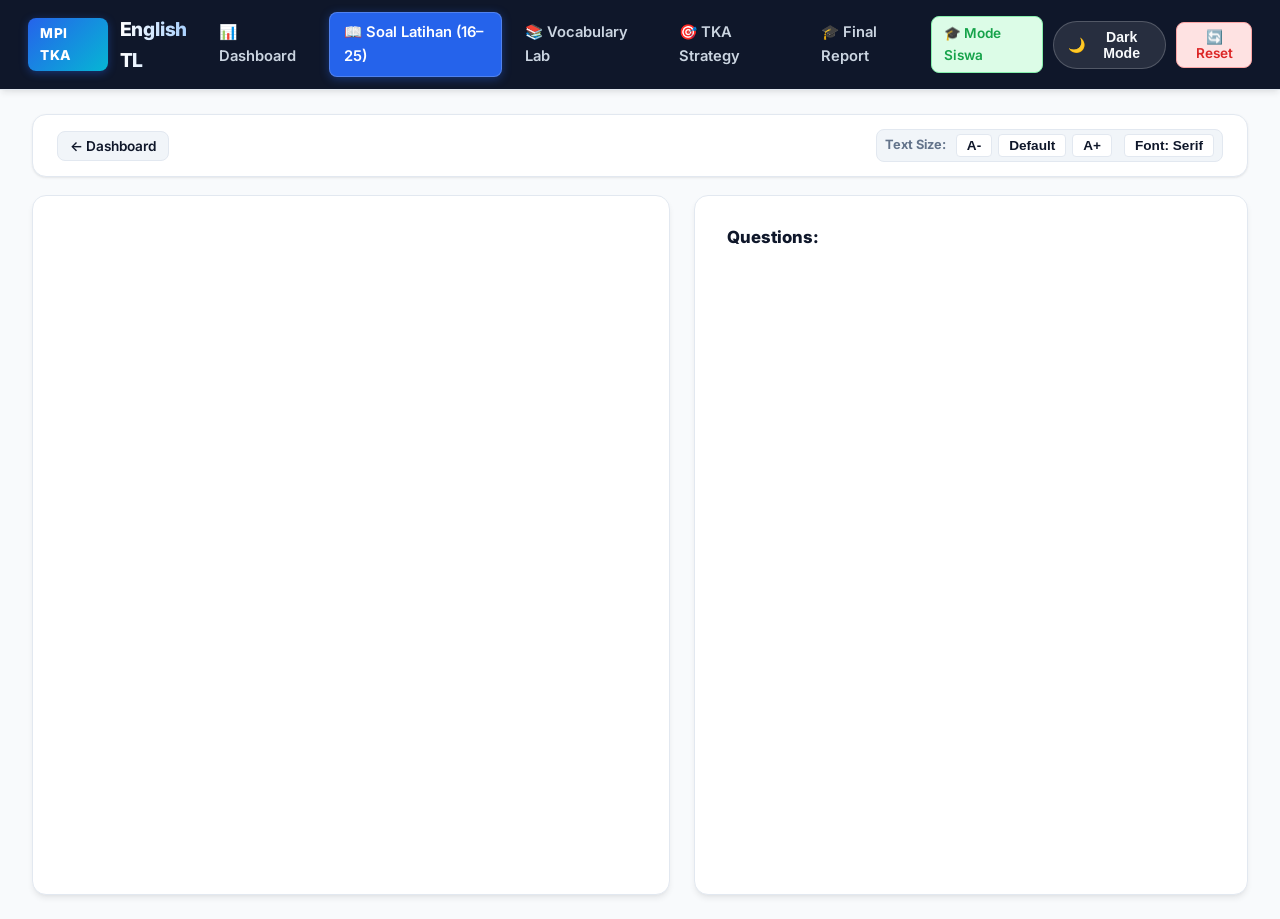
<file: index.html>
<!DOCTYPE html>
<html lang="en" data-theme="light">
<head>
  <meta charset="UTF-8">
  <meta name="viewport" content="width=device-width, initial-scale=1.0">
  <title>MPI TKA ENGLISH TL — Tingkat Lanjut Practice & Discussion (Texts 1–2 | Questions 16–25)</title>
  <meta name="description" content="Media Pembelajaran Interaktif (MPI) TKA Bahasa Inggris Tingkat Lanjut (TL) SMA dengan Kunci Resmi, Bukti Tekstual, dan Analisis Pengecoh Lengkap.">
  
  <!-- Google Fonts: Inter & Merriweather -->
  <link rel="preconnect" href="https://fonts.googleapis.com">
  <link rel="preconnect" href="https://fonts.gstatic.com" crossorigin>
  <link href="https://fonts.googleapis.com/css2?family=Inter:wght@400;500;600;700;800;900&family=Merriweather:ital,wght@0,300;0,400;0,700;1,300;1,400&display=swap" rel="stylesheet">
  
  <!-- Stylesheet -->
  <link rel="stylesheet" href="style.css">
</head>
<body>
  <div class="app-container">
    
    <!-- ==========================================
         TOP NAVIGATION BAR
    ========================================== -->
    <header class="navbar">
      <div class="nav-brand" onclick="setView('dashboard')">
        <span class="brand-badge">MPI TKA</span>
        <span class="brand-title">English TL</span>
      </div>

      <nav>
        <ul class="nav-links">
          <li class="nav-item active" data-view="dashboard" onclick="setView('dashboard')">📊 Dashboard</li>
          <li class="nav-item" data-view="text_workspace" onclick="openTextWorkspace(1)">📖 Soal Latihan (16–25)</li>
          <li class="nav-item" data-view="vocab_lab" onclick="setView('vocab_lab')">📚 Vocabulary Lab</li>
          <li class="nav-item" data-view="tka_strategy" onclick="setView('tka_strategy')">🎯 TKA Strategy</li>
          <li class="nav-item" data-view="final_review" onclick="setView('final_review')">🎓 Final Report</li>
        </ul>
      </nav>

      <div class="nav-actions">
        <!-- Switch to Student Mode -->
        <a href="student.html" class="btn btn-success btn-sm" title="Buka Lembar Kerja Mode Siswa (Tanpa Kunci Jawaban & dengan Kolom Alasan)">🎓 Mode Siswa</a>
        <!-- Dark/Light Mode Switcher -->
        <button class="btn-theme-toggle" id="btn-theme-toggle" onclick="toggleTheme()">
          <span id="theme-icon">🌙</span> <span id="theme-label">Dark Mode</span>
        </button>
        <button class="btn btn-danger btn-sm" onclick="openResetModal()">🔄 Reset</button>
      </div>
    </header>

    <!-- ==========================================
         MAIN CONTENT VIEWS
    ========================================== -->
    <main class="main-view">

      <!-- 1. LANDING PAGE VIEW -->
      <section id="view-landing" class="view-section">
        <div class="hero-container">
          <div class="hero-card">
            <span class="hero-subtitle-tag">MEDIA PEMBELAJARAN INTERAKTIF</span>
            <h1 class="hero-title">MPI TKA ENGLISH TL</h1>
            <h2 class="hero-subtitle">Tingkat Lanjut Practice & Discussion</h2>
            <p class="hero-scope">Texts 1–2 | Questions 16–25 • Sesuai Modul Resmi TKA 2026</p>

            <div class="hero-features-grid">
              <div class="hero-feature-item">
                <h4>🧠 Mindful Learning</h4>
                <p>Pahami proses berpikir, kenali tipe soal TKA, dan pelajari analisis mendalam alasan setiap opsi salah.</p>
              </div>
              <div class="hero-feature-item">
                <h4>🔍 Meaningful Learning</h4>
                <p>Hubungkan setiap jawaban dengan bukti tekstual autentik dari paragraf narasi secara langsung.</p>
              </div>
              <div class="hero-feature-item">
                <h4>✨ Joyful Learning</h4>
                <p>Belajar interaktif dengan Audio Pronunciation TTS, 3D Flip Cards, Matching Game, dan Instant Feedback.</p>
              </div>
            </div>

            <div>
              <button class="btn btn-primary btn-lg" onclick="openTextWorkspace(1)">
                🚀 Buka Soal Latihan (Soal 16–25) →
              </button>
            </div>
          </div>
        </div>
      </section>

      <!-- 2. DASHBOARD VIEW -->
      <section id="view-dashboard" class="view-section">
        
        <!-- Welcome Hero Banner -->
        <div class="dashboard-hero-banner">
          <div>
            <div class="dash-banner-title">Welcome to MPI TKA English TL (Tingkat Lanjut)</div>
            <p class="dash-banner-subtitle">Kuasai analisis teks TKA Bahasa Inggris Tingkat Lanjut dengan antarmuka side-by-side: teks bacaan di kiri dan soal latihan langsung di kanan.</p>
          </div>
          <div>
            <button class="btn btn-primary btn-lg" style="background: white; color: #1e3a8a;" onclick="openTextWorkspace(1)">
              📖 Start with Text 1 →
            </button>
          </div>
        </div>

        <!-- Developer & Academic Profile Card (Top Position) -->
        <div class="developer-profile-card">
          <div class="dev-profile-header">
            <div class="dev-avatar-box">👨‍🏫</div>
            <div>
              <div class="dev-badge-row">
                <span class="badge badge-blue">Lead Developer & English Assessment Specialist</span>
                <span class="badge badge-green">Certified Educator (Gr.)</span>
              </div>
              <h3 class="dev-name">Muhammad Falahaen Jiddan, M.Pd. Gr.</h3>
              <p class="dev-role">Master of English Education • Instructional Technology Designer</p>
            </div>
          </div>

          <div class="dev-details-grid">
            <div class="dev-detail-item">
              <div class="dev-detail-icon">🏫</div>
              <div>
                <div class="dev-detail-label">Institution / School</div>
                <div class="dev-detail-value">SMA Plus PGRI Cibinong & SMA Plus PGRI Cibinong (Reguler)</div>
              </div>
            </div>

            <div class="dev-detail-item">
              <div class="dev-detail-icon">🎯</div>
              <div>
                <div class="dev-detail-label">Subject & Program</div>
                <div class="dev-detail-value">TKA SMA English TL — Discussion & Exposition Competency</div>
              </div>
            </div>

            <div class="dev-detail-item">
              <div class="dev-detail-icon">💡</div>
              <div>
                <div class="dev-detail-label">Pedagogical Framework</div>
                <div class="dev-detail-value">Mindful, Meaningful & Joyful Interactive Learning (HOTS-Aligned)</div>
              </div>
            </div>
          </div>

          <div class="dev-bio-quote">
            "Designed to empower senior high school students with systematic reading strategies, in-depth textual evidence verification, and authentic TKA question mastery through modern interactive technology."
          </div>
        </div>

        <!-- Direct Hub Cards: Vocab Lab & TKA Strategy -->
        <div class="dash-hub-grid">
          <div class="dash-hub-card" onclick="setView('vocab_lab')">
            <div class="hub-card-left">
              <div class="hub-icon-box">📚</div>
              <div>
                <h3 style="font-size: 1.25rem; font-weight: 800; color: var(--text-main); margin-bottom: 4px;">Vocabulary Lab</h3>
                <p style="font-size: 0.9rem; color: var(--text-muted);">20 Kosakata pilihan dari Text 1–2, Audio Pengucapan, Flip Cards & Matching Game.</p>
              </div>
            </div>
            <span class="btn btn-outline btn-sm">Open Lab →</span>
          </div>

          <div class="dash-hub-card" onclick="setView('tka_strategy')">
            <div class="hub-card-left">
              <div class="hub-icon-box" style="background: var(--accent-amber-light); color: var(--accent-amber);">🎯</div>
              <div>
                <h3 style="font-size: 1.25rem; font-weight: 800; color: var(--text-main); margin-bottom: 4px;">TKA Strategy Guide</h3>
                <p style="font-size: 0.9rem; color: var(--text-muted);">12 Formula & metode sistematis menjawab tipe soal TKA Narrative.</p>
              </div>
            </div>
            <span class="btn btn-outline btn-sm">View Strategy →</span>
          </div>
        </div>

        <!-- Global Stats Overview -->
        <div class="overview-stats-grid">
          <div class="stat-card">
            <div class="stat-icon">📝</div>
            <div>
              <div class="stat-val" id="stat-total-questions">0/10</div>
              <div class="stat-label">Questions Completed</div>
            </div>
          </div>
          <div class="stat-card">
            <div class="stat-icon">🎯</div>
            <div>
              <div class="stat-val" id="stat-total-accuracy">0%</div>
              <div class="stat-label">Overall Accuracy</div>
            </div>
          </div>
          <div class="stat-card">
            <div class="stat-icon">📖</div>
            <div>
              <div class="stat-val">4 Texts</div>
              <div class="stat-label">TKA TL Text Sets</div>
            </div>
          </div>
          <div class="stat-card">
            <div class="stat-icon">📚</div>
            <div>
              <div class="stat-val">20 Words</div>
              <div class="stat-label">Vocabulary Bank</div>
            </div>
          </div>
        </div>

        <!-- 4 Text Modules Grid -->
        <div class="text-cards-grid" id="dashboard-text-cards">
          <!-- Dynamically injected text cards -->
        </div>

        <!-- Learning Modes Hub -->
        <div class="mode-triggers-grid">
          <div>
            <h3 style="font-size: 1.2rem; font-weight: 800; color: var(--text-main); margin-bottom: 4px;">🚀 Complete Exam & Challenge Hub</h3>
            <p style="font-size: 0.92rem; color: var(--text-muted);">Kerjakan simulasi latihan penuh (10 soal), acak urutan soal, atau fokus mendalami soal yang pernah salah.</p>
          </div>
          <div style="display: flex; gap: 12px; flex-wrap: wrap;">
            <button class="btn btn-outline" onclick="startTestMode('random')">🎲 Random Mode</button>
            <button class="btn btn-outline" onclick="startTestMode('review_mistakes')">⚠️ Review Mistakes</button>
            <button class="btn btn-primary" onclick="startTestMode('full_test')">⏱️ Full Test (10 Qs)</button>
          </div>
        </div>

      </section>

      <!-- 3. SIDE-BY-SIDE TEXT WORKSPACE (LEFT: READ TEXT | RIGHT: PRACTICE QUESTIONS) -->
      <section id="view-text_workspace" class="view-section active">
        
        <!-- Top Toolbar -->
        <div class="workspace-top-bar">
          <div style="display: flex; align-items: center; gap: 14px;">
            <button class="btn btn-secondary btn-sm" onclick="setView('dashboard')">← Dashboard</button>
            <div id="workspace-text-title" style="font-size: 1.15rem; font-weight: 800; color: var(--text-main);"></div>
          </div>

          <div style="display: flex; align-items: center; gap: 12px;">
            <div class="font-size-control-group">
              <span style="font-size: 0.8rem; font-weight: 700; color: var(--text-muted); margin-right: 4px;">Text Size:</span>
              <button class="btn-font-ctrl" onclick="changeFontSize(-1)">A-</button>
              <button class="btn-font-ctrl" onclick="changeFontSize(0)">Default</button>
              <button class="btn-font-ctrl" onclick="changeFontSize(1)">A+</button>
              <button class="btn-font-ctrl" onclick="toggleFontFamily()" style="margin-left: 6px;">Font: <span id="font-family-label">Serif</span></button>
            </div>
          </div>
        </div>

        <!-- Split Grid Container -->
        <div class="workspace-split-container">
          
          <!-- LEFT PANEL: READING TEXT -->
          <div class="workspace-left-panel" id="workspace-left-reading-panel">
            <h2 class="reading-article-title" id="ws-reading-title"></h2>
            <div class="reading-citation" id="ws-reading-citation"></div>
            <div id="ws-reading-content">
              <!-- Paragraphs injected here -->
            </div>
          </div>

          <!-- RIGHT PANEL: PRACTICE QUESTIONS & INSTANT FEEDBACK -->
          <div class="workspace-right-panel" id="workspace-right-practice-panel">
            
            <div class="practice-header-bar">
              <span style="font-weight: 800; color: var(--text-main); font-size: 1.05rem;">Questions:</span>
              <div class="practice-q-nav" id="ws-practice-q-nav">
                <!-- Pills injected -->
              </div>
            </div>

            <!-- Main Question Canvas -->
            <div id="ws-practice-canvas">
              <!-- Question or Review Injected -->
            </div>

          </div>

        </div>
      </section>

      <!-- 4. GLOBAL VOCABULARY LAB VIEW -->
      <section id="view-vocab_lab" class="view-section">
        <div class="global-vocab-container">
          
          <div style="background: var(--bg-card); padding: 24px 30px; border-radius: 14px; border: 1px solid var(--border-color); display: flex; justify-content: space-between; align-items: center; flex-wrap: wrap; gap: 16px;">
            <div>
              <h2 style="font-size: 1.6rem; font-weight: 900; color: var(--text-main); margin-bottom: 4px;">📚 Vocabulary Lab</h2>
              <p style="font-size: 0.95rem; color: var(--text-muted);">Eksplorasi kosakata pilihan dari Text 1 & Text 2 TKA English TL lengkap dengan audio pengucapan & latihan interaktif.</p>
            </div>
            <button class="btn btn-secondary btn-sm" onclick="setView('dashboard')">← Back to Dashboard</button>
          </div>

          <!-- Filter by Text -->
          <div class="vocab-filter-pills">
            <button class="vocab-filter-pill active" data-textfilter="all" onclick="filterVocabByText('all')">All Texts (20 Words)</button>
            <button class="vocab-filter-pill" data-textfilter="1" onclick="filterVocabByText(1)">Text 1: Migration (10)</button>
            <button class="vocab-filter-pill" data-textfilter="2" onclick="filterVocabByText(2)">Text 2: Poetry & Emotion (10)</button>
          </div>

          <!-- Activity Nav -->
          <div class="vocab-activity-nav">
            <button class="vocab-mode-btn active" data-mode="flipcard" onclick="setGlobalVocabActivity('flipcard')">🎴 Activity 1: Flip Cards</button>
            <button class="vocab-mode-btn" data-mode="matching" onclick="setGlobalVocabActivity('matching')">🧩 Activity 2: Match the Word</button>
            <button class="vocab-mode-btn" data-mode="context" onclick="setGlobalVocabActivity('context')">💡 Activity 3: Context Challenge</button>
            <button class="vocab-mode-btn" data-mode="list" onclick="setGlobalVocabActivity('list')">📋 Word Master Table</button>
          </div>

          <!-- Content Canvas -->
          <div id="global-vocab-content-area"></div>

        </div>
      </section>

      <!-- 5. GLOBAL TKA STRATEGY VIEW -->
      <section id="view-tka_strategy" class="view-section">
        <div class="strategy-container">
          
          <div style="background: var(--bg-card); padding: 24px 30px; border-radius: 14px; border: 1px solid var(--border-color); display: flex; justify-content: space-between; align-items: center; flex-wrap: wrap; gap: 16px;">
            <div>
              <h2 style="font-size: 1.6rem; font-weight: 900; color: var(--text-main); margin-bottom: 4px;">🎯 TKA Strategy & Question Formulas</h2>
              <p style="font-size: 0.95rem; color: var(--text-muted);">Panduan metode dan formula berpikir sistematis untuk 12 jenis soal TKA Bahasa Inggris SMA.</p>
            </div>
            <button class="btn btn-secondary btn-sm" onclick="setView('dashboard')">← Back to Dashboard</button>
          </div>

          <div class="strategy-grid" id="global-strategy-cards-container">
            <!-- 12 Strategy cards injected here -->
          </div>

        </div>
      </section>

      <!-- 6. FINAL TKA REVIEW & REPORT -->
      <section id="view-final_review" class="view-section">
        <div id="final-review-container">
          <!-- Injected dynamically -->
        </div>
      </section>

      <!-- 7. FULL TEST / CHALLENGE MODE -->
      <section id="view-full_test" class="view-section">
        <div id="full-test-container" style="max-width: 980px; margin: 0 auto;">
          <!-- Injected dynamically -->
        </div>
      </section>

    </main>

    <!-- ==========================================
         MODALS & OVERLAYS
    ========================================== -->
    <div class="modal-overlay" id="reset-confirm-modal">
      <div class="modal-content">
        <h3 style="font-size: 1.35rem; font-weight: 800; color: var(--accent-red); margin-bottom: 12px;">⚠️ Reset Learning Progress?</h3>
        <p style="font-size: 0.95rem; color: var(--text-secondary); margin-bottom: 24px; line-height: 1.6;">
          Are you sure you want to reset all your learning progress, answered questions, and scores? This action cannot be undone.
        </p>
        <div style="display: flex; justify-content: flex-end; gap: 12px;">
          <button class="btn btn-secondary" onclick="closeModal('reset-confirm-modal')">Cancel</button>
          <button class="btn btn-danger" onclick="confirmResetProgress()">Yes, Reset Everything</button>
        </div>
      </div>
    </div>

    <div class="modal-overlay" id="generic-modal">
      <div class="modal-content" style="max-width: 760px;">
        <div style="display: flex; justify-content: space-between; align-items: center; margin-bottom: 16px;">
          <h3 id="generic-modal-title" style="font-size: 1.3rem; font-weight: 800; color: var(--text-main);"></h3>
          <button class="btn btn-secondary btn-sm" onclick="closeModal('generic-modal')">✕</button>
        </div>
        <div id="generic-modal-body"></div>
      </div>
    </div>

    <!-- Toast Notification Container -->
    <div class="toast-container" id="toast-container"></div>

  </div>

  <!-- JavaScript Modules -->
  <script src="data.js"></script>
  <script src="app.js"></script>
</body>
</html>
</file>
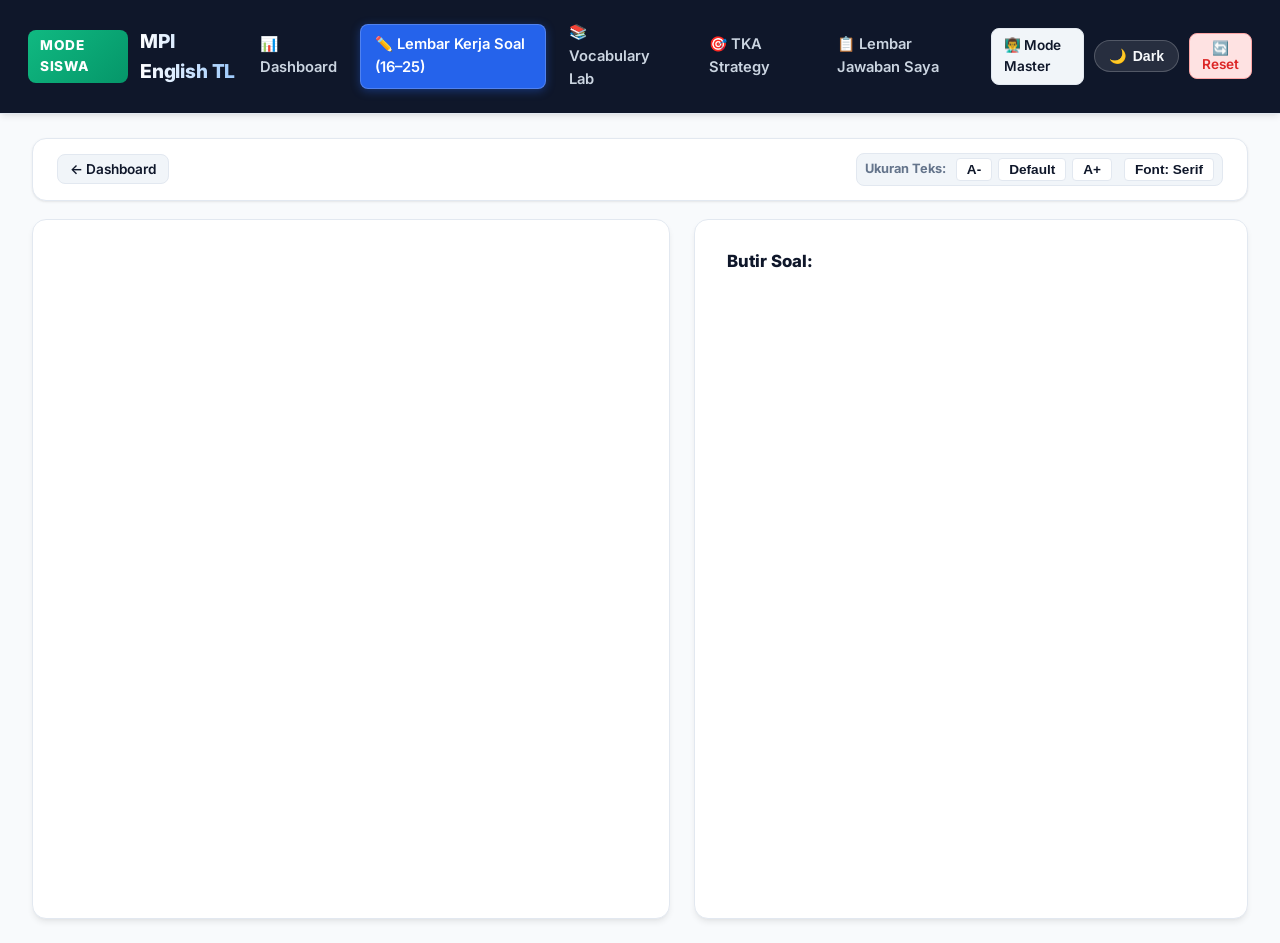
<file: student.html>
<!DOCTYPE html>
<html lang="en" data-theme="light">
<head>
  <meta charset="UTF-8">
  <meta name="viewport" content="width=device-width, initial-scale=1.0, maximum-scale=1.0, user-scalable=no">
  <title>MPI TKA ENGLISH TL — Student Worksheet & Reasoning Mode</title>
  <meta name="description" content="Lembar Kerja Siswa Interaktif (Student Worksheet & Reasoning) TKA Bahasa Inggris Tingkat Lanjut (TL) SMA.">
  
  <!-- Google Fonts: Inter & Merriweather -->
  <link rel="preconnect" href="https://fonts.googleapis.com">
  <link rel="preconnect" href="https://fonts.gstatic.com" crossorigin>
  <link href="https://fonts.googleapis.com/css2?family=Inter:wght@400;500;600;700;800;900&family=Merriweather:ital,wght@0,300;0,400;0,700;1,300;1,400&display=swap" rel="stylesheet">
  
  <!-- Stylesheet -->
  <link rel="stylesheet" href="style.css">
  <style>
    /* Student Specific Styles & Mobile Optimizations */
    .student-badge {
      background: linear-gradient(135deg, #10b981, #059669);
      color: white;
      font-weight: 800;
      font-size: 0.85rem;
      padding: 5px 12px;
      border-radius: var(--radius-sm);
      letter-spacing: 0.05em;
    }

    .reasoning-box-wrapper {
      background: var(--bg-card-alt);
      border: 1.5px solid var(--border-color);
      border-left: 4px solid var(--academic-blue);
      border-radius: var(--radius-md);
      padding: 16px 20px;
      margin-top: 18px;
      margin-bottom: 22px;
    }

    .reasoning-header {
      display: flex;
      align-items: center;
      gap: 8px;
      font-size: 0.95rem;
      font-weight: 800;
      color: var(--text-main);
      margin-bottom: 6px;
    }

    .reasoning-subtext {
      font-size: 0.84rem;
      color: var(--text-muted);
      margin-bottom: 10px;
      line-height: 1.4;
    }

    .student-reason-textarea {
      width: 100%;
      min-height: 95px;
      padding: 12px 14px;
      border-radius: var(--radius-sm);
      border: 1.5px solid var(--border-color);
      background: var(--bg-card);
      color: var(--text-main);
      font-family: var(--font-sans);
      font-size: 0.95rem;
      line-height: 1.5;
      resize: vertical;
      transition: border-color 0.2s ease, box-shadow 0.2s ease;
    }

    .student-reason-textarea:focus {
      outline: none;
      border-color: var(--academic-blue);
      box-shadow: 0 0 0 3px rgba(37, 99, 235, 0.15);
    }

    /* Student Identity Card */
    .student-id-card {
      background: var(--bg-card);
      border: 1px solid var(--border-color);
      border-radius: var(--radius-lg);
      padding: 24px 28px;
      margin-bottom: 24px;
      box-shadow: var(--shadow-sm);
      display: grid;
      grid-template-columns: repeat(auto-fit, minmax(220px, 1fr));
      gap: 16px;
      align-items: center;
    }

    .student-input-group {
      display: flex;
      flex-direction: column;
      gap: 6px;
    }

    .student-input-label {
      font-size: 0.82rem;
      font-weight: 800;
      color: var(--text-muted);
      text-transform: uppercase;
      letter-spacing: 0.04em;
    }

    .student-input-field {
      padding: 10px 14px;
      border-radius: var(--radius-sm);
      border: 1.5px solid var(--border-color);
      background: var(--bg-card-alt);
      color: var(--text-main);
      font-family: inherit;
      font-size: 0.95rem;
      font-weight: 600;
    }

    .student-input-field:focus {
      outline: none;
      border-color: var(--academic-blue);
      background: var(--bg-card);
    }

    /* Mobile Quick Switch Bar */
    .mobile-tab-switch {
      display: none;
      width: 100%;
      background: var(--bg-card);
      border: 1px solid var(--border-color);
      border-radius: var(--radius-md);
      padding: 6px;
      margin-bottom: 16px;
      gap: 6px;
    }

    .mobile-switch-btn {
      flex: 1;
      padding: 10px;
      border-radius: var(--radius-sm);
      border: none;
      font-size: 0.9rem;
      font-weight: 700;
      cursor: pointer;
      background: transparent;
      color: var(--text-muted);
      text-align: center;
    }

    .mobile-switch-btn.active {
      background: var(--academic-blue);
      color: white;
    }

    /* Printable Submission Sheet */
    @media print {
      .navbar, .btn, .workspace-top-bar, .practice-q-nav, .mobile-tab-switch, .nav-actions {
        display: none !important;
      }
      body, .main-view, .app-container {
        background: white !important;
        color: black !important;
        padding: 0 !important;
      }
      .print-sheet {
        display: block !important;
      }
      .workspace-split-container {
        display: block !important;
      }
    }

    @media (max-width: 900px) {
      .mobile-tab-switch {
        display: flex;
      }
      .workspace-split-container {
        display: block;
      }
      .workspace-left-panel.mobile-hidden {
        display: none;
      }
      .workspace-right-panel.mobile-hidden {
        display: none;
      }
      .workspace-left-panel, .workspace-right-panel {
        max-height: none;
        padding: 20px 18px;
      }
      .navbar {
        padding: 12px 16px;
      }
      .main-view {
        padding: 12px 14px;
      }
    }
  </style>
</head>
<body>
  <div class="app-container">
    
    <!-- ==========================================
         TOP NAVIGATION BAR (STUDENT MODE)
    ========================================== -->
    <header class="navbar">
      <div class="nav-brand" onclick="setStudentView('dashboard')">
        <span class="student-badge">MODE SISWA</span>
        <span class="brand-title">MPI English TL</span>
      </div>

      <nav>
        <ul class="nav-links">
          <li class="nav-item active" data-view="dashboard" onclick="setStudentView('dashboard')">📊 Dashboard</li>
          <li class="nav-item" data-view="student_workspace" onclick="openStudentWorkspace(1)">✏️ Lembar Kerja Soal (16–25)</li>
          <li class="nav-item" data-view="vocab_lab" onclick="setStudentView('vocab_lab')">📚 Vocabulary Lab</li>
          <li class="nav-item" data-view="tka_strategy" onclick="setStudentView('tka_strategy')">🎯 TKA Strategy</li>
          <li class="nav-item" data-view="worksheet_summary" onclick="setStudentView('worksheet_summary')">📋 Lembar Jawaban Saya</li>
        </ul>
      </nav>

      <div class="nav-actions">
        <!-- Switch to Master/Teacher Mode -->
        <a href="index.html" class="btn btn-secondary btn-sm" title="Beralih ke Mode Guru / Pembahasan Lengkap">👨‍🏫 Mode Master</a>
        <!-- Theme Toggle -->
        <button class="btn-theme-toggle" id="btn-theme-toggle" onclick="toggleStudentTheme()">
          <span id="theme-icon">🌙</span> <span id="theme-label">Dark</span>
        </button>
        <button class="btn btn-danger btn-sm" onclick="openStudentResetModal()">🔄 Reset</button>
      </div>
    </header>

    <!-- ==========================================
         MAIN VIEWS
    ========================================== -->
    <main class="main-view">

      <!-- 1. STUDENT DASHBOARD VIEW -->
      <section id="view-dashboard" class="view-section">
        
        <!-- Student Identity Form -->
        <div class="student-id-card">
          <div class="student-input-group">
            <label class="student-input-label">Nama Siswa / Student Name:</label>
            <input type="text" id="input-student-name" class="student-input-field" placeholder="Ketik nama lengkap Anda..." onchange="saveStudentProfile()">
          </div>
          <div class="student-input-group">
            <label class="student-input-label">Kelas / Grade:</label>
            <input type="text" id="input-student-class" class="student-input-field" placeholder="Contoh: XII-A / XII-B..." onchange="saveStudentProfile()">
          </div>
          <div class="student-input-group">
            <label class="student-input-label">Sekolah / Institution:</label>
            <input type="text" id="input-student-school" class="student-input-field" value="SMA Plus PGRI Cibinong" readonly>
          </div>
        </div>

        <!-- Student Hero Banner -->
        <div class="dashboard-hero-banner" style="background: linear-gradient(135deg, #065f46, #0f172a);">
          <div>
            <div class="dash-banner-title">🎓 Student Worksheet & Reasoning Hub</div>
            <p class="dash-banner-subtitle">
              Pilih teks naratif untuk membaca dan menjawab soal TKA. <strong>Tuliskan alasan & bukti teks</strong> di setiap nomor untuk melatih penalaran kritis (HOTS).
            </p>
          </div>
          <div>
            <button class="btn btn-primary btn-lg" style="background: white; color: #065f46;" onclick="openStudentWorkspace(1)">
              📖 Mulai Text 1 →
            </button>
          </div>
        </div>

        <!-- Quick Hub Cards: Vocab Lab & TKA Strategy -->
        <div class="dash-hub-grid">
          <div class="dash-hub-card" onclick="setStudentView('vocab_lab')">
            <div class="hub-card-left">
              <div class="hub-icon-box" style="background: #dcfce7; color: #059669;">📚</div>
              <div>
                <h3 style="font-size: 1.25rem; font-weight: 800; color: var(--text-main); margin-bottom: 4px;">Vocabulary Lab</h3>
                <p style="font-size: 0.9rem; color: var(--text-muted);">20 Kosakata pilihan, Audio Pengucapan, Flip Cards & Matching Game.</p>
              </div>
            </div>
            <span class="btn btn-outline btn-sm">Buka Lab →</span>
          </div>

          <div class="dash-hub-card" onclick="setStudentView('tka_strategy')">
            <div class="hub-card-left">
              <div class="hub-icon-box" style="background: var(--accent-amber-light); color: var(--accent-amber);">🎯</div>
              <div>
                <h3 style="font-size: 1.25rem; font-weight: 800; color: var(--text-main); margin-bottom: 4px;">TKA Strategy Guide</h3>
                <p style="font-size: 0.9rem; color: var(--text-muted);">12 Formula & metode sistematis menjawab soal TKA English TL.</p>
              </div>
            </div>
            <span class="btn btn-outline btn-sm">Buka Strategi →</span>
          </div>
        </div>

        <!-- Stats Overview -->
        <div class="overview-stats-grid">
          <div class="stat-card">
            <div class="stat-icon" style="background: #dcfce7; color: #059669;">📝</div>
            <div>
              <div class="stat-val" id="student-stat-answered">0/10</div>
              <div class="stat-label">Soal Terjawab</div>
            </div>
          </div>
          <div class="stat-card">
            <div class="stat-icon" style="background: var(--accent-cyan-light); color: var(--academic-blue);">✍️</div>
            <div>
              <div class="stat-val" id="student-stat-reasoned">0/10</div>
              <div class="stat-label">Alasan Disertakan</div>
            </div>
          </div>
          <div class="stat-card">
            <div class="stat-icon">📖</div>
            <div>
              <div class="stat-val">4 Texts</div>
              <div class="stat-label">Materi Teks Naratif</div>
            </div>
          </div>
          <div class="stat-card">
            <div class="stat-icon">👨‍🏫</div>
            <div>
              <div class="stat-val" style="font-size: 1.1rem; font-weight: 800;">M. Falahaen J., M.Pd.</div>
              <div class="stat-label">Guru Pembimbing</div>
            </div>
          </div>
        </div>

        <!-- 4 Text Cards Grid -->
        <div class="text-cards-grid" id="student-dashboard-cards">
          <!-- Injected dynamically -->
        </div>
      </section>

      <!-- 2. STUDENT WORKSPACE (SIDE-BY-SIDE ON DESKTOP, RESPONSIVE ON MOBILE) -->
      <section id="view-student_workspace" class="view-section active">
        
        <!-- Top Toolbar -->
        <div class="workspace-top-bar">
          <div style="display: flex; align-items: center; gap: 12px; flex-wrap: wrap;">
            <button class="btn btn-secondary btn-sm" onclick="setStudentView('dashboard')">← Dashboard</button>
            <div id="student-ws-title" style="font-size: 1.15rem; font-weight: 800; color: var(--text-main);"></div>
          </div>

          <div style="display: flex; align-items: center; gap: 10px;">
            <div class="font-size-control-group">
              <span style="font-size: 0.8rem; font-weight: 700; color: var(--text-muted); margin-right: 4px;">Ukuran Teks:</span>
              <button class="btn-font-ctrl" onclick="changeStudentFontSize(-1)">A-</button>
              <button class="btn-font-ctrl" onclick="changeStudentFontSize(0)">Default</button>
              <button class="btn-font-ctrl" onclick="changeStudentFontSize(1)">A+</button>
              <button class="btn-font-ctrl" onclick="toggleStudentFontFamily()" style="margin-left: 6px;">Font: <span id="student-font-label">Serif</span></button>
            </div>
          </div>
        </div>

        <!-- Mobile View Toggle (HP / Tablet) -->
        <div class="mobile-tab-switch">
          <button class="mobile-switch-btn active" id="btn-mobile-read" onclick="setMobileViewTab('read')">📖 1. Baca Teks</button>
          <button class="mobile-switch-btn" id="btn-mobile-quiz" onclick="setMobileViewTab('quiz')">✏️ 2. Soal & Alasan</button>
        </div>

        <!-- Split Grid Workspace -->
        <div class="workspace-split-container">
          
          <!-- LEFT PANEL: READING TEXT -->
          <div class="workspace-left-panel" id="student-reading-panel">
            <h2 class="reading-article-title" id="student-reading-title"></h2>
            <div class="reading-citation" id="student-reading-citation"></div>
            <div id="student-reading-content">
              <!-- Paragraphs -->
            </div>
          </div>

          <!-- RIGHT PANEL: QUESTIONS & REASONING (NO KEYS / NO EXPLANATIONS EXPOSED) -->
          <div class="workspace-right-panel" id="student-practice-panel">
            
            <div class="practice-header-bar">
              <span style="font-weight: 800; color: var(--text-main); font-size: 1.05rem;">Butir Soal:</span>
              <div class="practice-q-nav" id="student-practice-q-nav">
                <!-- Pills -->
              </div>
            </div>

            <!-- Question Canvas -->
            <div id="student-practice-canvas">
              <!-- Injected dynamically -->
            </div>

          </div>

        </div>
      </section>

      <!-- 3. VOCABULARY LAB (STUDENT VIEW) -->
      <section id="view-vocab_lab" class="view-section">
        <div class="global-vocab-container">
          <div style="background: var(--bg-card); padding: 24px 30px; border-radius: 14px; border: 1px solid var(--border-color); display: flex; justify-content: space-between; align-items: center; flex-wrap: wrap; gap: 16px;">
            <div>
              <h2 style="font-size: 1.6rem; font-weight: 900; color: var(--text-main); margin-bottom: 4px;">📚 Vocabulary Lab</h2>
              <p style="font-size: 0.95rem; color: var(--text-muted);">Pelajari kosakata sulit dengan audio pengucapan, kartu flip, dan kuis konteks.</p>
            </div>
            <button class="btn btn-secondary btn-sm" onclick="setStudentView('dashboard')">← Kembali ke Dashboard</button>
          </div>

          <!-- Text Filter -->
          <div class="vocab-filter-pills">
            <button class="vocab-filter-pill active" data-textfilter="all" onclick="filterStudentVocab('all')">Semua Teks (20 Kata)</button>
            <button class="vocab-filter-pill" data-textfilter="1" onclick="filterStudentVocab(1)">Text 1: Migration (10)</button>
            <button class="vocab-filter-pill" data-textfilter="2" onclick="filterStudentVocab(2)">Text 2: Poetry & Emotion (10)</button>
          </div>

          <!-- Activity Nav -->
          <div class="vocab-activity-nav">
            <button class="vocab-mode-btn active" data-mode="flipcard" onclick="setStudentVocabActivity('flipcard')">🎴 Activity 1: Flip Cards</button>
            <button class="vocab-mode-btn" data-mode="matching" onclick="setStudentVocabActivity('matching')">🧩 Activity 2: Match the Word</button>
            <button class="vocab-mode-btn" data-mode="context" onclick="setStudentVocabActivity('context')">💡 Activity 3: Context Challenge</button>
            <button class="vocab-mode-btn" data-mode="list" onclick="setStudentVocabActivity('list')">📋 Word Master Table</button>
          </div>

          <div id="student-vocab-content-area"></div>
        </div>
      </section>

      <!-- 4. TKA STRATEGY (STUDENT VIEW) -->
      <section id="view-tka_strategy" class="view-section">
        <div class="strategy-container">
          <div style="background: var(--bg-card); padding: 24px 30px; border-radius: 14px; border: 1px solid var(--border-color); display: flex; justify-content: space-between; align-items: center; flex-wrap: wrap; gap: 16px;">
            <div>
              <h2 style="font-size: 1.6rem; font-weight: 900; color: var(--text-main); margin-bottom: 4px;">🎯 TKA Strategy Guide</h2>
              <p style="font-size: 0.95rem; color: var(--text-muted);">12 Formula dan langkah sistematis dalam menjawab soal TKA English TL.</p>
            </div>
            <button class="btn btn-secondary btn-sm" onclick="setStudentView('dashboard')">← Kembali ke Dashboard</button>
          </div>

          <div class="strategy-grid" id="student-strategy-cards-container"></div>
        </div>
      </section>

      <!-- 5. WORKSHEET SUMMARY & SUBMISSION (STUDENT VIEW) -->
      <section id="view-worksheet_summary" class="view-section">
        <div id="student-summary-container">
          <!-- Summary Sheet & Printable View -->
        </div>
      </section>

    </main>

    <!-- Modals -->
    <div class="modal-overlay" id="student-reset-modal">
      <div class="modal-content">
        <h3 style="font-size: 1.35rem; font-weight: 800; color: var(--accent-red); margin-bottom: 12px;">⚠️ Reset Lembar Kerja Siswa?</h3>
        <p style="font-size: 0.95rem; color: var(--text-secondary); margin-bottom: 24px; line-height: 1.6;">
          Apakah Anda yakin ingin mengulang dan menghapus semua jawaban serta alasan yang telah Anda tulis?
        </p>
        <div style="display: flex; justify-content: flex-end; gap: 12px;">
          <button class="btn btn-secondary" onclick="closeStudentModal('student-reset-modal')">Batal</button>
          <button class="btn btn-danger" onclick="confirmStudentReset()">Ya, Reset Lembar Kerja</button>
        </div>
      </div>
    </div>

    <!-- Toast Notification -->
    <div class="toast-container" id="toast-container"></div>

  </div>

  <!-- Scripts -->
  <script src="data.js"></script>
  <script src="student.js"></script>
</body>
</html>
</file>
<file: style.css>
/* ==========================================
   MPI TKA BAHASA INGGRIS - NARRATIVE TEXT
   STYLESHEET (style.css)
   Clean, Academic, Modern, Responsive 16:9 UI
   Split Workspace: Text on Left, Questions on Right
========================================== */

:root {
  /* Common Accents */
  --academic-blue: #2563eb;
  --academic-blue-light: #3b82f6;
  --academic-blue-dark: #1d4ed8;
  --accent-cyan: #0ea5e9;
  --accent-cyan-light: #e0f2fe;
  --accent-teal: #0d9488;
  --accent-amber: #d97706;
  --accent-amber-light: #fef3c7;
  --accent-red: #dc2626;
  --accent-red-light: #fee2e2;
  --accent-green: #16a34a;
  --accent-green-light: #dcfce7;
  --accent-purple: #9333ea;
  --accent-purple-light: #f3e8ff;

  /* LIGHT THEME VARIABLES */
  --bg-main: #f8fafc;
  --bg-card: #ffffff;
  --bg-card-alt: #f1f5f9;
  --bg-card-hover: #f8fafc;
  --bg-nav: #0f172a;
  --border-color: #e2e8f0;
  --border-focus: #3b82f6;

  --text-main: #0f172a;
  --text-secondary: #334155;
  --text-muted: #64748b;
  --text-light: #f8fafc;

  --reading-bg: #ffffff;
  --reading-text: #1e293b;
  --reading-border: #e2e8f0;
  --reading-p-num-bg: #e0f2fe;
  --reading-p-num-text: #0369a1;

  --shadow-sm: 0 1px 3px rgba(0,0,0,0.06), 0 1px 2px rgba(0,0,0,0.04);
  --shadow-md: 0 4px 6px -1px rgba(0,0,0,0.08), 0 2px 4px -2px rgba(0,0,0,0.05);
  --shadow-lg: 0 10px 15px -3px rgba(0,0,0,0.1), 0 4px 6px -4px rgba(0,0,0,0.05);
  --shadow-xl: 0 20px 25px -5px rgba(0,0,0,0.12), 0 8px 10px -6px rgba(0,0,0,0.06);

  --radius-sm: 8px;
  --radius-md: 14px;
  --radius-lg: 20px;
  --radius-full: 9999px;

  --font-sans: 'Inter', -apple-system, BlinkMacSystemFont, 'Segoe UI', Roboto, Helvetica, Arial, sans-serif;
  --font-serif: 'Merriweather', Georgia, serif;
}

/* ==========================================
   DARK THEME VARIABLES
========================================== */
[data-theme="dark"] {
  --bg-main: #0b0f19;
  --bg-card: #131b2e;
  --bg-card-alt: #1e293b;
  --bg-card-hover: #1c263c;
  --bg-nav: #070a12;
  --border-color: #27354f;
  --border-focus: #60a5fa;

  --text-main: #f1f5f9;
  --text-secondary: #cbd5e1;
  --text-muted: #94a3b8;
  --text-light: #ffffff;

  --reading-bg: #111827;
  --reading-text: #f3f4f6;
  --reading-border: #1f2937;
  --reading-p-num-bg: #1e3a8a;
  --reading-p-num-text: #93c5fd;

  --accent-cyan-light: #082f49;
  --accent-amber-light: #451a03;
  --accent-red-light: #450a0a;
  --accent-green-light: #052e16;
  --accent-purple-light: #3b0764;

  --shadow-sm: 0 1px 3px rgba(0,0,0,0.4);
  --shadow-md: 0 4px 8px rgba(0,0,0,0.5);
  --shadow-lg: 0 10px 20px rgba(0,0,0,0.6);
  --shadow-xl: 0 20px 30px rgba(0,0,0,0.7);
}

* {
  margin: 0;
  padding: 0;
  box-sizing: border-box;
  transition: background-color 0.2s ease, border-color 0.2s ease, color 0.2s ease;
}

body {
  font-family: var(--font-sans);
  background-color: var(--bg-main);
  color: var(--text-main);
  line-height: 1.6;
  font-size: 16px;
  overflow-x: hidden;
  -webkit-font-smoothing: antialiased;
}

.app-container {
  min-height: 100vh;
  display: flex;
  flex-direction: column;
}

/* ==========================================
   NAVBAR
========================================== */
.navbar {
  background-color: var(--bg-nav);
  color: var(--text-light);
  padding: 12px 28px;
  display: flex;
  align-items: center;
  justify-content: space-between;
  box-shadow: var(--shadow-md);
  position: sticky;
  top: 0;
  z-index: 100;
  border-bottom: 1px solid var(--border-color);
}

.nav-brand {
  display: flex;
  align-items: center;
  gap: 12px;
  cursor: pointer;
}

.brand-badge {
  background: linear-gradient(135deg, #2563eb, #06b6d4);
  color: white;
  font-weight: 800;
  font-size: 0.85rem;
  padding: 5px 12px;
  border-radius: var(--radius-sm);
  letter-spacing: 0.05em;
  box-shadow: 0 2px 8px rgba(37, 99, 235, 0.4);
}

.brand-title {
  font-size: 1.2rem;
  font-weight: 800;
  letter-spacing: -0.01em;
  background: linear-gradient(90deg, #ffffff, #93c5fd);
  -webkit-background-clip: text;
  -webkit-text-fill-color: transparent;
}

.nav-links {
  display: flex;
  align-items: center;
  gap: 8px;
  list-style: none;
}

.nav-item {
  display: inline-flex;
  align-items: center;
  gap: 6px;
  padding: 8px 14px;
  border-radius: var(--radius-sm);
  color: #cbd5e1;
  font-weight: 600;
  font-size: 0.92rem;
  cursor: pointer;
  border: 1px solid transparent;
  user-select: none;
}

.nav-item:hover {
  color: white;
  background-color: rgba(255, 255, 255, 0.08);
}

.nav-item.active {
  color: white;
  background-color: var(--academic-blue);
  border-color: rgba(255, 255, 255, 0.2);
  box-shadow: 0 2px 10px rgba(37, 99, 235, 0.4);
}

.nav-actions {
  display: flex;
  align-items: center;
  gap: 10px;
}

.btn-theme-toggle {
  background: rgba(255, 255, 255, 0.1);
  color: var(--text-light);
  border: 1px solid rgba(255, 255, 255, 0.2);
  padding: 7px 14px;
  border-radius: var(--radius-full);
  font-size: 0.88rem;
  font-weight: 600;
  cursor: pointer;
  display: inline-flex;
  align-items: center;
  gap: 6px;
}

.btn-theme-toggle:hover {
  background: rgba(255, 255, 255, 0.2);
  transform: translateY(-1px);
}

/* ==========================================
   BUTTONS & BADGES
========================================== */
.btn {
  display: inline-flex;
  align-items: center;
  justify-content: center;
  gap: 8px;
  padding: 10px 18px;
  font-size: 0.95rem;
  font-weight: 600;
  border-radius: var(--radius-md);
  border: none;
  cursor: pointer;
  font-family: inherit;
  user-select: none;
  text-decoration: none;
  transition: all 0.2s cubic-bezier(0.4, 0, 0.2, 1);
}

.btn-primary {
  background: linear-gradient(135deg, #2563eb, #1d4ed8);
  color: white;
  box-shadow: 0 4px 12px rgba(37, 99, 235, 0.3);
}

.btn-primary:hover {
  background: linear-gradient(135deg, #3b82f6, #2563eb);
  transform: translateY(-2px);
  box-shadow: 0 6px 16px rgba(37, 99, 235, 0.45);
}

.btn-secondary {
  background-color: var(--bg-card-alt);
  color: var(--text-main);
  border: 1px solid var(--border-color);
}

.btn-secondary:hover {
  background-color: var(--border-color);
  transform: translateY(-1px);
}

.btn-outline {
  background-color: transparent;
  border: 1.5px solid var(--academic-blue);
  color: var(--academic-blue);
}

.btn-outline:hover {
  background-color: var(--accent-cyan-light);
  transform: translateY(-1px);
}

.btn-danger {
  background-color: var(--accent-red-light);
  color: var(--accent-red);
  border: 1px solid #fca5a5;
}

.btn-danger:hover {
  background-color: #fee2e2;
  transform: translateY(-1px);
}

.btn-success {
  background-color: var(--accent-green-light);
  color: var(--accent-green);
  border: 1px solid #86efac;
}

.btn-success:hover {
  background-color: #bbf7d0;
  transform: translateY(-1px);
}

.btn-sm {
  padding: 6px 12px;
  font-size: 0.85rem;
  border-radius: var(--radius-sm);
}

.btn-lg {
  padding: 14px 28px;
  font-size: 1.08rem;
  border-radius: var(--radius-md);
  font-weight: 700;
}

.badge {
  display: inline-flex;
  align-items: center;
  gap: 5px;
  padding: 4px 10px;
  border-radius: var(--radius-full);
  font-size: 0.78rem;
  font-weight: 700;
  letter-spacing: 0.04em;
  text-transform: uppercase;
}

.badge-blue { background: var(--accent-cyan-light); color: var(--academic-blue); }
.badge-green { background: var(--accent-green-light); color: var(--accent-green); }
.badge-amber { background: var(--accent-amber-light); color: var(--accent-amber); }
.badge-purple { background: var(--accent-purple-light); color: var(--accent-purple); }
.badge-cyan { background: var(--accent-cyan-light); color: #0284c7; }
.badge-gray { background: var(--bg-card-alt); color: var(--text-muted); }

/* ==========================================
   MAIN VIEWS CONTAINER
========================================== */
.main-view {
  flex: 1;
  padding: 24px 32px;
  max-width: 1480px;
  margin: 0 auto;
  width: 100%;
}

.view-section {
  display: none;
  animation: fadeIn 0.25s ease forwards;
}

.view-section.active {
  display: block;
}

@keyframes fadeIn {
  from { opacity: 0; transform: translateY(8px); }
  to { opacity: 1; transform: translateY(0); }
}

/* ==========================================
   LANDING HERO VIEW
========================================== */
.hero-container {
  display: flex;
  flex-direction: column;
  align-items: center;
  justify-content: center;
  text-align: center;
  min-height: calc(100vh - 120px);
  padding: 30px 20px;
}

.hero-card {
  background: var(--bg-card);
  border-radius: var(--radius-lg);
  padding: 56px 48px;
  max-width: 900px;
  box-shadow: var(--shadow-xl);
  border: 1px solid var(--border-color);
  position: relative;
  overflow: hidden;
}

.hero-card::before {
  content: '';
  position: absolute;
  top: 0;
  left: 0;
  right: 0;
  height: 8px;
  background: linear-gradient(90deg, #2563eb, #06b6d4, #10b981);
}

.hero-subtitle-tag {
  display: inline-block;
  background: var(--accent-cyan-light);
  color: var(--academic-blue);
  font-weight: 800;
  font-size: 0.88rem;
  padding: 6px 18px;
  border-radius: var(--radius-full);
  margin-bottom: 22px;
  letter-spacing: 0.06em;
}

.hero-title {
  font-size: 3rem;
  font-weight: 900;
  color: var(--text-main);
  line-height: 1.15;
  margin-bottom: 12px;
}

.hero-subtitle {
  font-size: 1.55rem;
  font-weight: 700;
  color: var(--academic-blue);
  margin-bottom: 8px;
}

.hero-scope {
  font-size: 1.15rem;
  color: var(--text-muted);
  font-weight: 500;
  margin-bottom: 34px;
}

.hero-features-grid {
  display: grid;
  grid-template-columns: repeat(auto-fit, minmax(220px, 1fr));
  gap: 16px;
  margin-bottom: 40px;
  text-align: left;
}

.hero-feature-item {
  background: var(--bg-card-alt);
  padding: 18px;
  border-radius: var(--radius-md);
  border: 1px solid var(--border-color);
  border-left: 4px solid var(--academic-blue);
}

.hero-feature-item h4 {
  font-size: 1.05rem;
  color: var(--text-main);
  margin-bottom: 6px;
}

.hero-feature-item p {
  font-size: 0.88rem;
  color: var(--text-muted);
  line-height: 1.5;
}

/* ==========================================
   DASHBOARD VIEW
========================================== */
.dashboard-hero-banner {
  background: linear-gradient(135deg, #1e3a8a, #0f172a);
  color: white;
  border-radius: var(--radius-lg);
  padding: 32px 36px;
  margin-bottom: 28px;
  box-shadow: var(--shadow-lg);
  display: flex;
  align-items: center;
  justify-content: space-between;
  flex-wrap: wrap;
  gap: 20px;
  position: relative;
  overflow: hidden;
}

.dashboard-hero-banner::after {
  content: '';
  position: absolute;
  top: -50%;
  right: -10%;
  width: 300px;
  height: 300px;
  background: radial-gradient(circle, rgba(56, 189, 248, 0.25) 0%, rgba(56, 189, 248, 0) 70%);
  border-radius: 50%;
}

.dash-banner-title {
  font-size: 1.85rem;
  font-weight: 900;
  margin-bottom: 6px;
  background: linear-gradient(90deg, #ffffff, #93c5fd);
  -webkit-background-clip: text;
  -webkit-text-fill-color: transparent;
}

.dash-banner-subtitle {
  font-size: 1.05rem;
  color: #cbd5e1;
  max-width: 650px;
}

/* Dashboard Quick Hub Cards (Vocab & Strategy Direct Links) */
.dash-hub-grid {
  display: grid;
  grid-template-columns: 1fr 1fr;
  gap: 20px;
  margin-bottom: 30px;
}

.dash-hub-card {
  background: var(--bg-card);
  border-radius: var(--radius-md);
  border: 1px solid var(--border-color);
  padding: 24px 28px;
  display: flex;
  align-items: center;
  justify-content: space-between;
  box-shadow: var(--shadow-sm);
  cursor: pointer;
  transition: transform 0.2s ease, box-shadow 0.2s ease, border-color 0.2s ease;
}

.dash-hub-card:hover {
  transform: translateY(-3px);
  box-shadow: var(--shadow-md);
  border-color: var(--academic-blue);
}

.hub-card-left {
  display: flex;
  align-items: center;
  gap: 18px;
}

.hub-icon-box {
  width: 58px;
  height: 58px;
  border-radius: var(--radius-md);
  display: flex;
  align-items: center;
  justify-content: center;
  font-size: 1.8rem;
  background: var(--accent-cyan-light);
  color: var(--academic-blue);
}

/* Stats Cards */
.overview-stats-grid {
  display: grid;
  grid-template-columns: repeat(auto-fit, minmax(220px, 1fr));
  gap: 20px;
  margin-bottom: 32px;
}

.stat-card {
  background: var(--bg-card);
  padding: 22px 24px;
  border-radius: var(--radius-md);
  border: 1px solid var(--border-color);
  box-shadow: var(--shadow-sm);
  display: flex;
  align-items: center;
  gap: 18px;
  transition: transform 0.2s ease, box-shadow 0.2s ease;
}

.stat-card:hover {
  transform: translateY(-2px);
  box-shadow: var(--shadow-md);
  border-color: var(--academic-blue);
}

.stat-icon {
  width: 56px;
  height: 56px;
  border-radius: var(--radius-md);
  display: flex;
  align-items: center;
  justify-content: center;
  font-size: 1.6rem;
  background: var(--accent-cyan-light);
  color: var(--academic-blue);
  flex-shrink: 0;
}

.stat-val {
  font-size: 1.7rem;
  font-weight: 900;
  color: var(--text-main);
  line-height: 1.1;
}

.stat-label {
  font-size: 0.88rem;
  color: var(--text-muted);
  font-weight: 600;
  margin-top: 2px;
}

/* 4 Text Cards */
.text-cards-grid {
  display: grid;
  grid-template-columns: repeat(auto-fit, minmax(310px, 1fr));
  gap: 24px;
  margin-bottom: 36px;
}

.text-module-card {
  background: var(--bg-card);
  border-radius: var(--radius-md);
  border: 1px solid var(--border-color);
  box-shadow: var(--shadow-md);
  padding: 24px;
  display: flex;
  flex-direction: column;
  justify-content: space-between;
  transition: transform 0.2s ease, box-shadow 0.2s ease, border-color 0.2s ease;
  position: relative;
  overflow: hidden;
}

.text-module-card:hover {
  transform: translateY(-4px);
  box-shadow: var(--shadow-lg);
  border-color: var(--academic-blue);
}

.card-theme-bar {
  position: absolute;
  top: 0;
  left: 0;
  right: 0;
  height: 4px;
}

.theme-bar-1 { background: linear-gradient(90deg, #f59e0b, #ef4444); }
.theme-bar-2 { background: linear-gradient(90deg, #3b82f6, #8b5cf6); }
.theme-bar-3 { background: linear-gradient(90deg, #10b981, #06b6d4); }
.theme-bar-4 { background: linear-gradient(90deg, #ec4899, #6366f1); }

.card-top {
  display: flex;
  justify-content: space-between;
  align-items: center;
  margin-bottom: 12px;
  margin-top: 4px;
}

.text-module-title {
  font-size: 1.25rem;
  font-weight: 800;
  color: var(--text-main);
  margin-bottom: 6px;
  line-height: 1.35;
}

.text-module-genre {
  font-size: 0.82rem;
  color: var(--academic-blue);
  font-weight: 700;
  margin-bottom: 10px;
  text-transform: uppercase;
  letter-spacing: 0.03em;
}

.text-module-excerpt {
  font-size: 0.9rem;
  color: var(--text-secondary);
  line-height: 1.5;
  margin-bottom: 18px;
  font-family: var(--font-serif);
  font-style: italic;
  display: -webkit-box;
  -webkit-line-clamp: 2;
  -webkit-box-orient: vertical;
  overflow: hidden;
}

.card-meta-chips {
  display: flex;
  gap: 8px;
  flex-wrap: wrap;
  margin-bottom: 16px;
}

.meta-chip {
  background: var(--bg-card-alt);
  padding: 4px 10px;
  border-radius: var(--radius-sm);
  font-size: 0.8rem;
  color: var(--text-muted);
  font-weight: 600;
}

.card-progress-bar {
  height: 8px;
  background: var(--bg-card-alt);
  border-radius: var(--radius-full);
  overflow: hidden;
  margin-bottom: 18px;
}

.card-progress-fill {
  height: 100%;
  background: linear-gradient(90deg, #3b82f6, #10b981);
  width: 0%;
  transition: width 0.4s ease;
}

.card-footer {
  display: flex;
  justify-content: space-between;
  align-items: center;
  padding-top: 16px;
  border-top: 1px solid var(--border-color);
  gap: 8px;
}

.mode-triggers-grid {
  background: var(--bg-card);
  border-radius: var(--radius-md);
  padding: 26px 30px;
  border: 1px solid var(--border-color);
  box-shadow: var(--shadow-sm);
  display: flex;
  align-items: center;
  justify-content: space-between;
  flex-wrap: wrap;
  gap: 20px;
}

/* ==========================================
   DEVELOPER & CURRICULUM PROFILE CARD
========================================== */
.developer-profile-card {
  background: var(--bg-card);
  border-radius: var(--radius-lg);
  border: 1px solid var(--border-color);
  box-shadow: var(--shadow-md);
  padding: 32px 36px;
  margin-top: 0;
  margin-bottom: 28px;
  position: relative;
  overflow: hidden;
}

.developer-profile-card::before {
  content: '';
  position: absolute;
  top: 0;
  left: 0;
  right: 0;
  height: 5px;
  background: linear-gradient(90deg, #1d4ed8, #0ea5e9, #10b981);
}

.dev-profile-header {
  display: flex;
  align-items: center;
  gap: 20px;
  flex-wrap: wrap;
  margin-bottom: 24px;
}

.dev-avatar-box {
  width: 70px;
  height: 70px;
  border-radius: var(--radius-md);
  background: linear-gradient(135deg, #1e40af, #0284c7);
  color: white;
  display: flex;
  align-items: center;
  justify-content: center;
  font-size: 2.2rem;
  box-shadow: 0 4px 14px rgba(30, 64, 175, 0.35);
  flex-shrink: 0;
}

.dev-badge-row {
  display: flex;
  gap: 8px;
  flex-wrap: wrap;
  margin-bottom: 6px;
}

.dev-name {
  font-size: 1.45rem;
  font-weight: 900;
  color: var(--text-main);
  margin: 4px 0 3px 0;
  letter-spacing: -0.01em;
}

.dev-role {
  font-size: 0.92rem;
  color: var(--academic-blue);
  font-weight: 700;
}

.dev-details-grid {
  display: grid;
  grid-template-columns: repeat(auto-fit, minmax(260px, 1fr));
  gap: 16px;
  margin-bottom: 22px;
}

.dev-detail-item {
  background: var(--bg-card-alt);
  padding: 16px 20px;
  border-radius: var(--radius-md);
  border: 1px solid var(--border-color);
  display: flex;
  align-items: flex-start;
  gap: 14px;
}

.dev-detail-icon {
  font-size: 1.4rem;
  line-height: 1;
  margin-top: 2px;
}

.dev-detail-label {
  font-size: 0.78rem;
  font-weight: 800;
  color: var(--text-muted);
  text-transform: uppercase;
  letter-spacing: 0.05em;
  margin-bottom: 3px;
}

.dev-detail-value {
  font-size: 0.95rem;
  font-weight: 700;
  color: var(--text-main);
  line-height: 1.45;
}

.dev-bio-quote {
  background: var(--accent-cyan-light);
  border-left: 4px solid var(--academic-blue);
  padding: 16px 20px;
  border-radius: var(--radius-sm);
  font-size: 0.92rem;
  color: var(--text-secondary);
  font-style: italic;
  line-height: 1.6;
}

/* ==========================================
   SIDE-BY-SIDE SPLIT WORKSPACE
   (Left: Read the Text | Right: Practice Questions)
========================================== */
.workspace-top-bar {
  background: var(--bg-card);
  border-radius: var(--radius-md);
  padding: 14px 24px;
  border: 1px solid var(--border-color);
  box-shadow: var(--shadow-sm);
  margin-bottom: 18px;
  display: flex;
  justify-content: space-between;
  align-items: center;
  flex-wrap: wrap;
  gap: 12px;
}

.workspace-split-container {
  display: grid;
  grid-template-columns: 1.15fr 1fr;
  gap: 24px;
  align-items: stretch;
  min-height: calc(100vh - 200px);
}

/* LEFT PANEL: READING TEXT */
.workspace-left-panel {
  background: var(--reading-bg);
  border-radius: var(--radius-md);
  border: 1px solid var(--reading-border);
  box-shadow: var(--shadow-md);
  padding: 32px 36px;
  overflow-y: auto;
  max-height: calc(100vh - 200px);
  position: relative;
}

.reading-top-toolbar {
  display: flex;
  justify-content: space-between;
  align-items: center;
  margin-bottom: 18px;
  padding-bottom: 12px;
  border-bottom: 1px solid var(--border-color);
  flex-wrap: wrap;
  gap: 10px;
}

.font-size-control-group {
  display: flex;
  align-items: center;
  gap: 6px;
  background: var(--bg-card-alt);
  padding: 4px 8px;
  border-radius: var(--radius-sm);
  border: 1px solid var(--border-color);
}

.btn-font-ctrl {
  background: var(--bg-card);
  border: 1px solid var(--border-color);
  color: var(--text-main);
  padding: 3px 10px;
  border-radius: 4px;
  font-weight: 700;
  font-size: 0.85rem;
  cursor: pointer;
}

.btn-font-ctrl:hover {
  background: var(--academic-blue);
  color: white;
  border-color: var(--academic-blue);
}

.reading-article-title {
  font-size: 1.55rem;
  font-weight: 900;
  color: var(--text-main);
  margin-bottom: 6px;
  line-height: 1.3;
}

.reading-citation {
  font-size: 0.85rem;
  color: var(--text-muted);
  font-style: italic;
  margin-bottom: 22px;
}

.reading-paragraph {
  font-family: var(--font-serif);
  font-size: 1.15rem;
  line-height: 1.95;
  color: var(--reading-text);
  margin-bottom: 24px;
  position: relative;
  padding-left: 36px;
}

.p-number {
  position: absolute;
  left: 0;
  top: 4px;
  font-family: var(--font-sans);
  font-size: 0.75rem;
  font-weight: 800;
  color: var(--reading-p-num-text);
  background: var(--reading-p-num-bg);
  padding: 2px 8px;
  border-radius: var(--radius-sm);
  user-select: none;
}

/* Textual Evidence Pulse Spotlight */
.evidence-highlight-target {
  background-color: #fef08a !important;
  color: #1e293b !important;
  box-shadow: 0 0 0 3px #f59e0b, 0 6px 18px rgba(245, 158, 11, 0.45);
  border-radius: 6px;
  padding: 4px 8px;
  animation: pulseTarget 1.5s infinite;
  display: inline;
}

@keyframes pulseTarget {
  0% { box-shadow: 0 0 0 2px #f59e0b; }
  50% { box-shadow: 0 0 0 8px rgba(245, 158, 11, 0.4); }
  100% { box-shadow: 0 0 0 2px #f59e0b; }
}

.evidence-badge-tag {
  display: inline-block;
  background: #f59e0b;
  color: white;
  font-size: 0.72rem;
  font-weight: 900;
  padding: 2px 8px;
  border-radius: 4px;
  margin-right: 6px;
  text-transform: uppercase;
  vertical-align: middle;
}

/* RIGHT PANEL: PRACTICE QUESTIONS & FEEDBACK */
.workspace-right-panel {
  background: var(--bg-card);
  border-radius: var(--radius-md);
  border: 1px solid var(--border-color);
  box-shadow: var(--shadow-md);
  padding: 28px 32px;
  overflow-y: auto;
  max-height: calc(100vh - 200px);
}

.practice-header-bar {
  display: flex;
  justify-content: space-between;
  align-items: center;
  margin-bottom: 20px;
  flex-wrap: wrap;
  gap: 10px;
}

.practice-q-nav {
  display: flex;
  gap: 8px;
  flex-wrap: wrap;
}

.q-nav-pill {
  width: 38px;
  height: 38px;
  border-radius: var(--radius-sm);
  border: 1px solid var(--border-color);
  background: var(--bg-card-alt);
  color: var(--text-main);
  font-weight: 800;
  font-size: 0.92rem;
  cursor: pointer;
  transition: all 0.15s ease;
}

.q-nav-pill:hover {
  border-color: var(--academic-blue);
}

.q-nav-pill.active {
  background: var(--academic-blue);
  color: white;
  border-color: var(--academic-blue);
  box-shadow: 0 2px 8px rgba(37, 99, 235, 0.4);
}

.q-nav-pill.answered-correct {
  background: var(--accent-green);
  color: white;
  border-color: var(--accent-green);
}

.q-nav-pill.answered-incorrect {
  background: var(--accent-red);
  color: white;
  border-color: var(--accent-red);
}

.q-badge-row {
  display: flex;
  justify-content: space-between;
  align-items: center;
  margin-bottom: 16px;
}

.q-title-text {
  font-size: 1.25rem;
  font-weight: 700;
  color: var(--text-main);
  line-height: 1.55;
  margin-bottom: 24px;
  white-space: pre-line;
}

/* Options List */
.options-list {
  display: flex;
  flex-direction: column;
  gap: 12px;
  margin-bottom: 26px;
}

.option-card {
  display: flex;
  align-items: flex-start;
  gap: 14px;
  padding: 14px 18px;
  border-radius: var(--radius-md);
  border: 2px solid var(--border-color);
  background: var(--bg-card);
  cursor: pointer;
  transition: all 0.15s ease;
  user-select: none;
}

.option-card:hover {
  border-color: var(--academic-blue-light);
  background: var(--bg-card-hover);
}

.option-card.selected {
  border-color: var(--academic-blue);
  background: var(--accent-cyan-light);
}

.opt-radio-circle {
  width: 22px;
  height: 22px;
  border-radius: 50%;
  border: 2px solid var(--text-muted);
  display: flex;
  align-items: center;
  justify-content: center;
  margin-top: 2px;
  flex-shrink: 0;
}

.option-card.selected .opt-radio-circle {
  border-color: var(--academic-blue);
}

.option-card.selected .opt-radio-circle::after {
  content: '';
  width: 10px;
  height: 10px;
  border-radius: 50%;
  background: var(--academic-blue);
}

.opt-text {
  font-size: 1rem;
  color: var(--text-main);
}

/* Interactive Table */
.interactive-table-wrapper {
  overflow-x: auto;
  margin-bottom: 26px;
}

.interactive-table {
  width: 100%;
  border-collapse: collapse;
  border-radius: var(--radius-md);
  overflow: hidden;
  border: 1px solid var(--border-color);
  background: var(--bg-card);
}

.interactive-table th, .interactive-table td {
  padding: 14px 16px;
  border-bottom: 1px solid var(--border-color);
  color: var(--text-main);
}

.interactive-table th {
  background: var(--bg-card-alt);
  font-weight: 800;
  text-align: left;
}

.interactive-table td.center-align {
  text-align: center;
}

.choice-radio-cell {
  cursor: pointer;
}

/* Checkbox Cards */
.checkbox-option-card {
  display: flex;
  align-items: flex-start;
  gap: 14px;
  padding: 14px 18px;
  border-radius: var(--radius-md);
  border: 2px solid var(--border-color);
  background: var(--bg-card);
  cursor: pointer;
  margin-bottom: 10px;
  transition: all 0.15s ease;
  user-select: none;
}

.checkbox-option-card:hover {
  border-color: var(--academic-blue-light);
  background: var(--bg-card-hover);
}

.checkbox-option-card.selected {
  border-color: var(--academic-blue);
  background: var(--accent-cyan-light);
}

.custom-checkbox-box {
  width: 22px;
  height: 22px;
  border-radius: 6px;
  border: 2px solid var(--text-muted);
  display: flex;
  align-items: center;
  justify-content: center;
  margin-top: 2px;
  flex-shrink: 0;
  font-size: 0.95rem;
  font-weight: 900;
}

.checkbox-option-card.selected .custom-checkbox-box {
  background: var(--academic-blue);
  border-color: var(--academic-blue);
  color: white;
}

.q-action-footer {
  display: flex;
  justify-content: space-between;
  align-items: center;
  padding-top: 20px;
  border-top: 1px solid var(--border-color);
  flex-wrap: wrap;
  gap: 10px;
}

/* Feedback Box */
.feedback-container {
  margin-top: 24px;
  border-radius: var(--radius-md);
  border: 1px solid var(--border-color);
  overflow: hidden;
  animation: slideDown 0.3s ease;
}

@keyframes slideDown {
  from { opacity: 0; transform: translateY(-10px); }
  to { opacity: 1; transform: translateY(0); }
}

.feedback-banner {
  padding: 16px 20px;
  display: flex;
  align-items: center;
  justify-content: space-between;
}

.banner-correct {
  background: var(--accent-green-light);
  color: var(--accent-green);
  border-bottom: 1px solid #86efac;
}

.banner-incorrect {
  background: var(--accent-red-light);
  color: var(--accent-red);
  border-bottom: 1px solid #fca5a5;
}

.feedback-banner-title {
  font-size: 1.15rem;
  font-weight: 800;
  display: flex;
  align-items: center;
  gap: 8px;
}

.discussion-details-box {
  background: var(--bg-card);
  padding: 24px;
  display: flex;
  flex-direction: column;
  gap: 18px;
}

.step-card {
  background: var(--bg-card-alt);
  border-radius: var(--radius-sm);
  border-left: 4px solid var(--academic-blue);
  padding: 16px 20px;
}

.step-header {
  font-size: 0.92rem;
  font-weight: 800;
  color: var(--academic-blue);
  margin-bottom: 8px;
  text-transform: uppercase;
  letter-spacing: 0.04em;
}

.step-content {
  font-size: 0.95rem;
  color: var(--text-main);
  line-height: 1.6;
  white-space: pre-line;
}

.evidence-box {
  background: var(--accent-amber-light);
  border: 1px dashed var(--accent-amber);
  color: var(--text-main);
  padding: 12px;
  border-radius: var(--radius-sm);
  margin-top: 8px;
  font-family: var(--font-serif);
  font-size: 0.95rem;
}

/* ==========================================
   GLOBAL VOCABULARY LAB VIEW
========================================== */
.global-vocab-container {
  display: flex;
  flex-direction: column;
  gap: 24px;
}

.vocab-filter-pills {
  display: flex;
  gap: 8px;
  flex-wrap: wrap;
  margin-bottom: 14px;
}

.vocab-filter-pill {
  padding: 8px 16px;
  border-radius: var(--radius-sm);
  font-size: 0.9rem;
  font-weight: 700;
  border: 1px solid var(--border-color);
  background: var(--bg-card);
  color: var(--text-muted);
  cursor: pointer;
  transition: all 0.15s ease;
}

.vocab-filter-pill:hover {
  color: var(--text-main);
  border-color: var(--academic-blue);
}

.vocab-filter-pill.active {
  background: var(--academic-blue);
  color: white;
  border-color: var(--academic-blue);
}

.vocab-activity-nav {
  display: flex;
  gap: 10px;
  border-bottom: 2px solid var(--border-color);
  padding-bottom: 12px;
  flex-wrap: wrap;
}

.vocab-mode-btn {
  padding: 10px 18px;
  font-weight: 700;
  font-size: 0.92rem;
  border-radius: var(--radius-sm);
  background: var(--bg-card);
  border: 1px solid var(--border-color);
  color: var(--text-muted);
  cursor: pointer;
  transition: all 0.2s ease;
}

.vocab-mode-btn.active {
  background: var(--academic-blue);
  color: white;
  border-color: var(--academic-blue);
}

/* Flip Cards Grid */
.flip-cards-grid {
  display: grid;
  grid-template-columns: repeat(auto-fill, minmax(280px, 1fr));
  gap: 20px;
}

.flip-card-wrapper {
  perspective: 1000px;
  height: 260px;
}

.flip-card-inner {
  position: relative;
  width: 100%;
  height: 100%;
  text-align: center;
  transition: transform 0.6s cubic-bezier(0.4, 0.2, 0.2, 1);
  transform-style: preserve-3d;
  cursor: pointer;
}

.flip-card-inner.flipped {
  transform: rotateY(180deg);
}

.flip-card-front, .flip-card-back {
  position: absolute;
  width: 100%;
  height: 100%;
  -webkit-backface-visibility: hidden;
  backface-visibility: hidden;
  border-radius: var(--radius-md);
  border: 1px solid var(--border-color);
  box-shadow: var(--shadow-sm);
  padding: 24px;
  display: flex;
  flex-direction: column;
  justify-content: space-between;
}

.flip-card-front {
  background: var(--bg-card);
}

.flip-card-front .word-title {
  font-size: 1.55rem;
  font-weight: 800;
  color: var(--text-main);
  margin-top: 20px;
}

.flip-card-front .pos-tag {
  font-size: 0.9rem;
  color: var(--academic-blue);
  font-style: italic;
  margin-top: 4px;
}

.flip-card-front .hint-text {
  font-size: 0.82rem;
  color: var(--text-muted);
}

.flip-card-back {
  background: var(--bg-card-alt);
  transform: rotateY(180deg);
  text-align: left;
  border-color: var(--academic-blue);
  overflow-y: auto;
}

.flip-card-back .back-meaning {
  font-size: 1.05rem;
  font-weight: 800;
  color: var(--academic-blue);
  margin-bottom: 6px;
}

.flip-card-back .back-ipa {
  font-size: 0.88rem;
  color: var(--text-muted);
  margin-bottom: 8px;
  display: flex;
  align-items: center;
  justify-content: space-between;
}

.flip-card-back .back-example {
  font-size: 0.85rem;
  color: var(--text-secondary);
  line-height: 1.45;
  background: var(--bg-card);
  padding: 10px;
  border-radius: 6px;
  border: 1px solid var(--border-color);
}

.btn-listen {
  background: var(--accent-cyan-light);
  color: var(--academic-blue);
  border: 1px solid var(--border-color);
  padding: 4px 10px;
  border-radius: 6px;
  cursor: pointer;
  font-size: 0.82rem;
  font-weight: 700;
  display: inline-flex;
  align-items: center;
  gap: 4px;
}

.btn-listen:hover {
  background: var(--academic-blue);
  color: white;
}

/* Matching Game */
.matching-game-grid {
  display: grid;
  grid-template-columns: 1fr 1fr;
  gap: 20px;
}

.match-column {
  display: flex;
  flex-direction: column;
  gap: 12px;
}

.match-item {
  background: var(--bg-card);
  padding: 14px 18px;
  border-radius: var(--radius-sm);
  border: 1.5px solid var(--border-color);
  cursor: pointer;
  font-weight: 600;
  color: var(--text-main);
  user-select: none;
}

.match-item:hover {
  border-color: var(--academic-blue);
  background: var(--bg-card-hover);
}

.match-item.selected {
  background: var(--accent-cyan-light);
  border-color: var(--academic-blue);
  color: var(--academic-blue);
}

.match-item.matched {
  background: var(--accent-green-light);
  border-color: #86efac;
  color: var(--accent-green);
  cursor: default;
}

/* Vocab Table */
.vocab-table {
  width: 100%;
  border-collapse: collapse;
  background: var(--bg-card);
  border-radius: var(--radius-md);
  overflow: hidden;
  box-shadow: var(--shadow-sm);
}

.vocab-table th, .vocab-table td {
  padding: 14px 18px;
  text-align: left;
  border-bottom: 1px solid var(--border-color);
  color: var(--text-main);
}

.vocab-table th {
  background: var(--bg-card-alt);
  font-weight: 800;
  font-size: 0.92rem;
}

.vocab-table tr:hover {
  background: var(--bg-card-hover);
}

/* ==========================================
   GLOBAL TKA STRATEGY VIEW
========================================== */
.strategy-container {
  display: flex;
  flex-direction: column;
  gap: 24px;
}

.strategy-grid {
  display: grid;
  grid-template-columns: repeat(auto-fit, minmax(340px, 1fr));
  gap: 20px;
}

.strategy-card {
  background: var(--bg-card);
  border-radius: var(--radius-md);
  border: 1px solid var(--border-color);
  box-shadow: var(--shadow-sm);
  padding: 24px;
  display: flex;
  flex-direction: column;
  justify-content: space-between;
}

.strategy-card-title {
  font-size: 1.15rem;
  font-weight: 800;
  color: var(--academic-blue);
  margin-bottom: 12px;
  border-bottom: 1px solid var(--border-color);
  padding-bottom: 8px;
}

.strategy-quick-q {
  font-style: italic;
  font-weight: 700;
  color: var(--accent-amber);
  background: var(--accent-amber-light);
  padding: 8px 12px;
  border-radius: 6px;
  margin-bottom: 12px;
  font-size: 0.88rem;
}

.strategy-steps-list {
  list-style: decimal inside;
  font-size: 0.92rem;
  color: var(--text-secondary);
  margin-bottom: 16px;
}

.strategy-steps-list li {
  margin-bottom: 6px;
}

.strategy-formula-badge {
  background: var(--accent-green-light);
  border: 1px solid #86efac;
  color: var(--accent-green);
  font-weight: 700;
  font-size: 0.85rem;
  padding: 8px 12px;
  border-radius: var(--radius-sm);
  text-align: center;
}

/* ==========================================
   FINAL REPORT & MODALS
========================================== */
.final-review-grid {
  display: grid;
  grid-template-columns: 1fr 1.2fr;
  gap: 28px;
  margin-top: 24px;
}

.recommendation-card {
  background: linear-gradient(135deg, #1e3a8a, #0f172a);
  color: white;
  border-radius: var(--radius-lg);
  padding: 32px;
  box-shadow: var(--shadow-xl);
}

.rec-title {
  font-size: 1.35rem;
  font-weight: 900;
  color: #38bdf8;
  margin-bottom: 14px;
}

.rec-body {
  font-size: 0.98rem;
  line-height: 1.65;
  color: #cbd5e1;
}

.modal-overlay {
  position: fixed;
  top: 0;
  left: 0;
  right: 0;
  bottom: 0;
  background: rgba(11, 15, 25, 0.75);
  backdrop-filter: blur(5px);
  display: flex;
  align-items: center;
  justify-content: center;
  z-index: 1000;
  opacity: 0;
  pointer-events: none;
  transition: opacity 0.2s ease;
}

.modal-overlay.active {
  opacity: 1;
  pointer-events: auto;
}

.modal-content {
  background: var(--bg-card);
  border-radius: var(--radius-lg);
  padding: 32px;
  max-width: 580px;
  width: 90%;
  box-shadow: var(--shadow-xl);
  border: 1px solid var(--border-color);
  color: var(--text-main);
  transform: scale(0.95);
  transition: transform 0.2s ease;
}

.modal-overlay.active .modal-content {
  transform: scale(1);
}

.toast-container {
  position: fixed;
  bottom: 24px;
  right: 24px;
  z-index: 2000;
  display: flex;
  flex-direction: column;
  gap: 10px;
}

.toast {
  background: var(--bg-nav);
  color: var(--text-light);
  padding: 12px 20px;
  border-radius: var(--radius-md);
  box-shadow: var(--shadow-lg);
  border: 1px solid var(--border-color);
  font-size: 0.92rem;
  font-weight: 600;
  display: flex;
  align-items: center;
  gap: 10px;
  animation: toastIn 0.3s ease;
}

@keyframes toastIn {
  from { opacity: 0; transform: translateY(12px); }
  to { opacity: 1; transform: translateY(0); }
}

@media (max-width: 1024px) {
  .workspace-split-container {
    grid-template-columns: 1fr;
  }
  .workspace-left-panel, .workspace-right-panel {
    max-height: none;
  }
  .dash-hub-grid {
    grid-template-columns: 1fr;
  }
  .final-review-grid {
    grid-template-columns: 1fr;
  }
}

@media (max-width: 768px) {
  .main-view {
    padding: 16px;
  }
  .navbar {
    flex-direction: column;
    gap: 12px;
  }
  .nav-links {
    flex-wrap: wrap;
    justify-content: center;
  }
  .hero-title {
    font-size: 2.2rem;
  }
}
</file>
